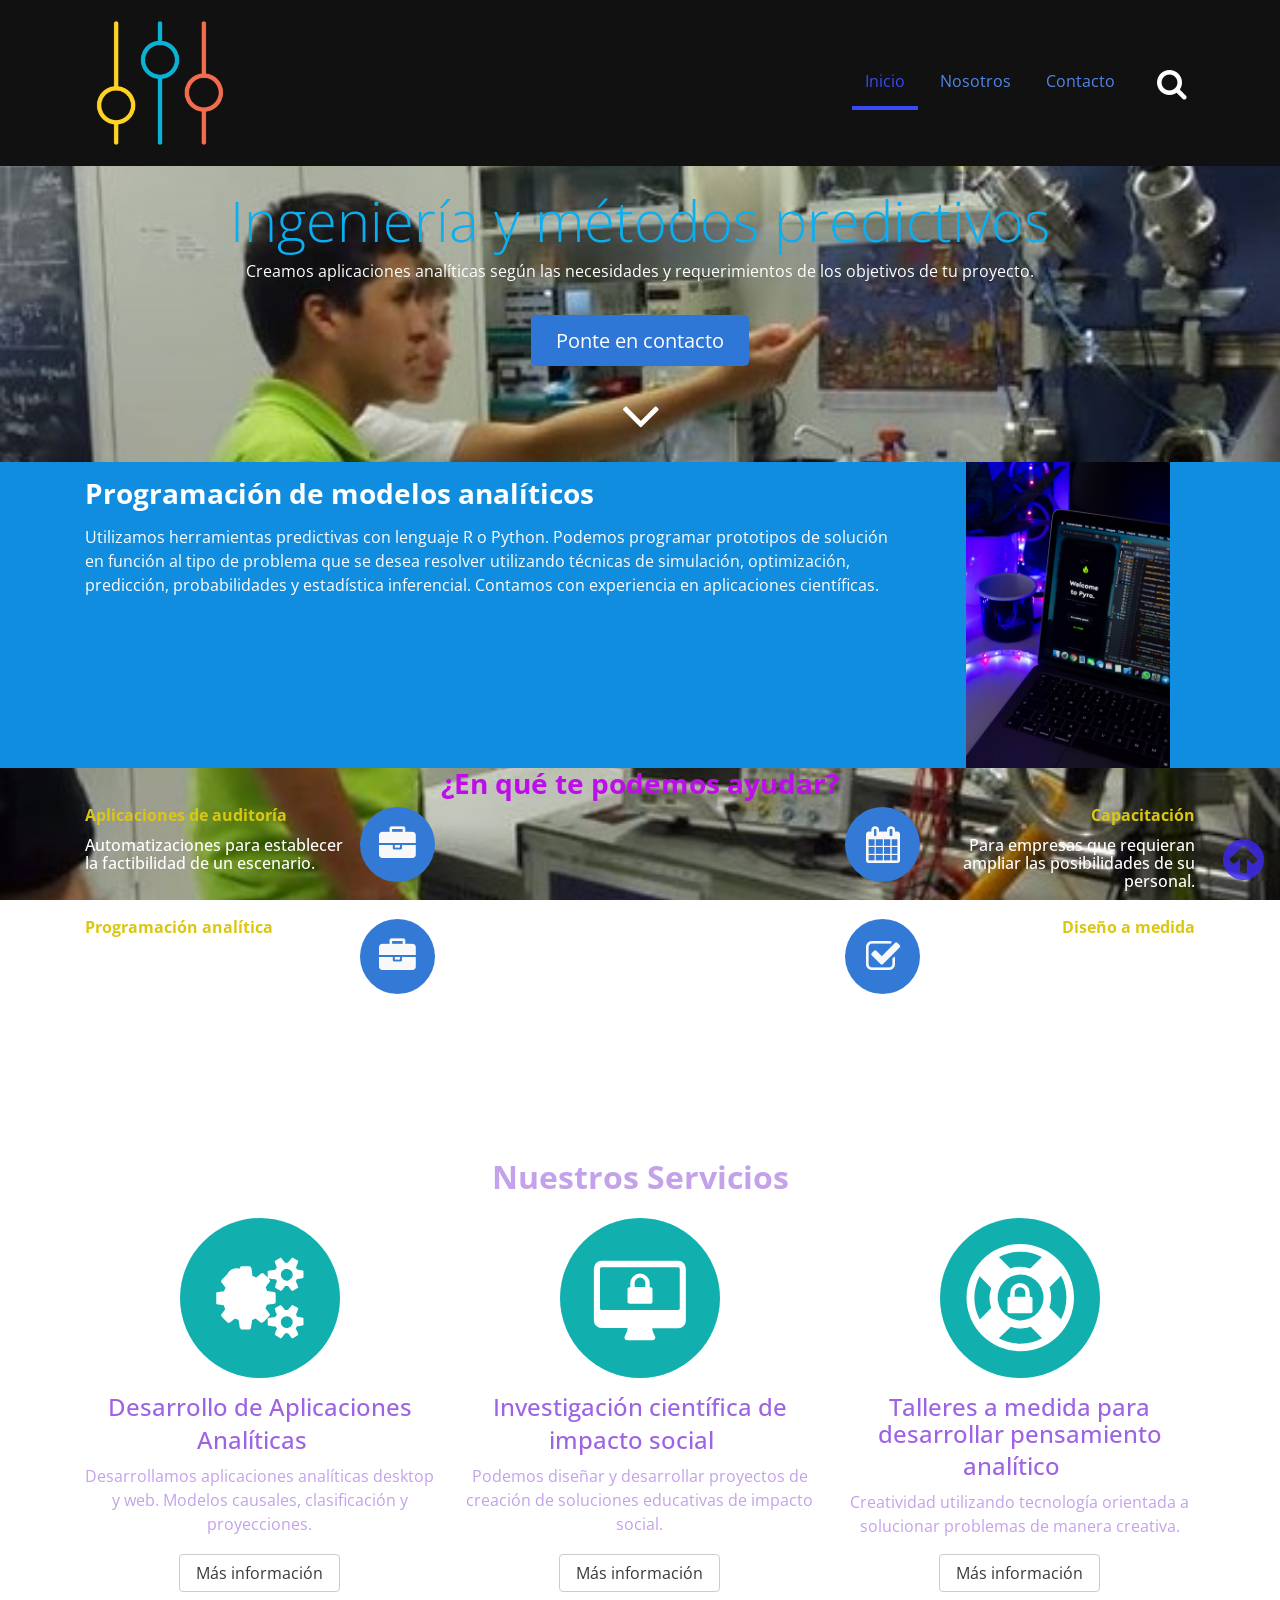
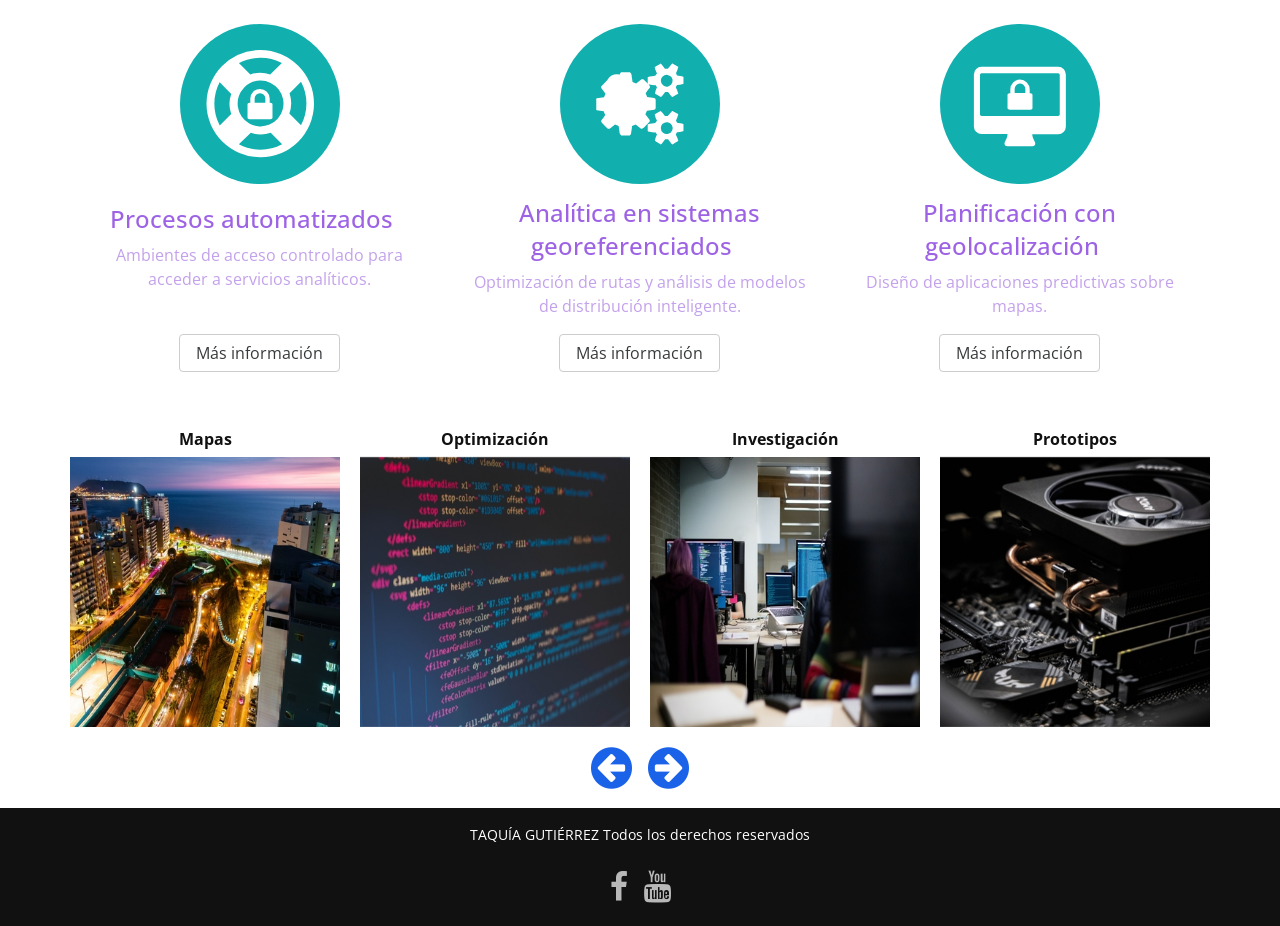
<file: index.html>
<!DOCTYPE html>
<html lang="en">

<head>
    <title>TAQUÍA GUTIÉRREZ | Ingeniería y métodos predictivos </title>
    <!-- Required meta tags always come first -->
    <meta charset="utf-8">
    <meta name="viewport" content="width=device-width, initial-scale=1, shrink-to-fit=no">
    <meta http-equiv="x-ua-compatible" content="ie=edge">
    <link rel="shortcut icon" type="image/x-icon" href="Pelican.ico">

    <!-- Cargando fuentes -->
    <link href='https://fonts.googleapis.com/css?family=Open+Sans:400,700,700italic' rel='stylesheet' type='text/css'>

    <!-- Cargando iconos -->
    <link href='css/font-awesome.min.css' rel='stylesheet' type='text/css'>

    <!-- Carga de Galeria de imágenes -->
    <link rel="stylesheet" href="css/owl.carousel.min.css">

    <!-- Carga de archivos css -->
    <link rel="stylesheet" href="css/bootstrap.css">
    <link rel="stylesheet" href="css/animate.min.css">
    <link rel="stylesheet" href="css/estilos.css">
</head>

<body>
    <section class="bienvenidos">

        <header class="encabezado navbar-fixed-top" role="banner" id="encabezado">
            <div class="container">
                <a href="index.html" class="logo">
                    <img src="images/logo1.png" alt="Logo del sitio">
                </a>

                <button type="button" class="boton-buscar" data-toggle="collapse" data-target="#bloque-buscar" aria-expanded="false">
                    <i class="fa fa-search" aria-hidden="true"></i>
                </button>
                <button type="button" class="boton-menu hidden-md-up" data-toggle="collapse" data-target="#menu-principal" aria-expanded="false">
                    <i class="fa fa-bars" aria-hidden="true"></i></button>

                <form action="#" id="bloque-buscar" class="collapse">
                    <div class="contenedor-bloque-buscar">
                        <input type="text" placeholder="Buscar...">
                        <input type="submit" value="Buscar">
                    </div>
                </form>

                <nav id="menu-principal" class="collapse">
                    <ul>
                        <li class="active"><a href="index.html">Inicio</a></li>
                        <li><a href="nosotros.html">Nosotros</a></li>
                        <!-- <li><a href="servicios.html">Servicios</a></li> -->
                        <li><a href="contacto.html">Contacto</a></li>
                    </ul>
                </nav>

            </div>
        </header>


        <div class="texto-encabezado text-xs-center">

            <div class="container">
                <h1 class="display-4 wow bounceIn">TAQUÍA GUTIÉRREZ </h1>
                <h2 class="display-4 wow bounceIn">Ingeniería y métodos predictivos </h2>
                <p class="wow bounceIn" data-wow-delay=".3s">Creamos aplicaciones analíticas según las necesidades y requerimientos de los objetivos de tu proyecto.</p>
                <a href="contacto.html" class="btn btn-primary btn-lg">Ponte en contacto</a>
                
            </div>

        </div>
        <div class="flecha-bajar text-xs-center">
            <a data-scroll href="#agencia"> <i class="fa fa-angle-down" aria-hidden="true"></i></a>
        </div>

    
    <section class="agencia" id="agencia">

        <div class="container">


            <div class="row">

                <div class="col-md-8 col-xl-9 wow bounceIn" data-wow-delay=".3s">
                    <p> </p>
                    <h2 class="h3 text-xs-center text-md-left font-weight-bold">Programación de modelos analíticos</h2>
                    <p> </p>
                    <p> </p>
                    <p> </p>
                    <p>Utilizamos herramientas predictivas con lenguaje R o Python. Podemos programar prototipos de solución en función al tipo de problema que se desea resolver utilizando técnicas de simulación, optimización, predicción, probabilidades y estadística inferencial. Contamos con experiencia en aplicaciones científicas. </p>
                    <p></p>

                </div>
                <div class="col-md-4 col-xl-3 wow bounceIn" data-wow-delay=".6s">
                    <img src="images/juanjo9.jpg" alt="La agencia">
                </div>
            </div>
        </div>

    </section>
    <section class="tu-mejor-eleccion">
        <div class="container">

            <h2 class="h3 text-xs-center font-weight-bold"> <span>¿En qué te podemos ayudar?</span></h2>
            


            <div class="row">
                <ul class="col-xs-6 col-lg-4 text-xs-center text-lg-left">
                    <li class="wow zoomIn" data-wow-duration=".3s" data-wow-delay=".3s">
                        <i class="fa fa-briefcase" aria-hidden="true"></i>

                        <div class="contenedor-eleccion">
                            <h4>Aplicaciones de auditoría</h4>
                            <h2 <p class="hidden-md-down">Automatizaciones para establecer la factibilidad de un escenario.</p></h2>
                        </div>
                    </li>
                    <li class="wow zoomIn" data-wow-duration=".3s" data-wow-delay=".7s">
                        <i class="fa fa-briefcase" aria-hidden="true"></i>
                        <div class="contenedor-eleccion">
                            <h4>Programación analítica</h4>
                            <h2 <p class="hidden-md-down">Lenguajes de programación predictiva.</p></h2>
                        </div>
                    </li>
                    <li class="wow zoomIn" data-wow-duration=".3s" data-wow-delay="1.1s">

                        <!-- <i class="fa fa-briefcase" aria-hidden="true"></i> --> 

                        <div class="contenedor-eleccion">
                            <!-- <h4>Capacitación</h4>
                            <p class="hidden-md-down">Para empresa que requieran ampliar las posibilidades de su personal.</p> -->
                        </div>
                    </li>
                </ul>

                <div class="hidden-md-down col-lg-4">
                    <!-- <img src="images/juanjo3.jpg" alt="Mundo movil"> -->
                </div>

                <ul class="col-xs-6 col-lg-4 text-xs-center text-lg-right">
                    <li class="wow zoomIn" data-wow-duration=".3s" data-wow-delay=".5s">
                        <i class="fa  fa-calendar" aria-hidden="true"></i>
                        <div class="contenedor-eleccion">
                            <h4>Capacitación</h4>
                            <h2 <p <p class="hidden-md-down">Para empresas que requieran ampliar las posibilidades de su personal.</p></h2>
                        </div>
                    </li>
                    <li class="wow zoomIn" data-wow-duration=".3s" data-wow-delay=".9s">
                        <i class="fa  fa-check-square-o" aria-hidden="true"></i>
                        <div class="contenedor-eleccion">
                            <h4>Diseño a medida</h4>
                            <h2 <p class="hidden-md-down">Identificación de oportunidades. Infinitas Posibilidades.</p></h2>
                        </div>
                    </li>
                    
                </ul>
            </div>
        </div>
    </section>

    <main class="servicios">
        <div class="container">
            <h2 class="text-xs-center font-weight-bold">Nuestros Servicios</h2>


            <div class="row">
                <article class="col-md-4 wow bounceInLeft" data-wow-delay=".3s">
                    <img src="images/servicio-1.svg" alt="Servicio Desarrollo de Aplicaciones Mobiles">
                    <h3><a href="https://jose-antonio-taquia-gutierrez.shinyapps.io/Analitica_prediccion/" target="_blank"> Desarrollo de Aplicaciones Analíticas </a></h3>
                    <p class="hidden-sm-down">Desarrollamos aplicaciones analíticas desktop y web. Modelos causales, clasificación y proyecciones.</p>
                    <a href="https://jose-antonio-taquia-gutierrez.shinyapps.io/Analitica_prediccion/" target="_blank" class="btn btn-secondary hidden-sm-down">Más información</a>

                </article>

                <article class="col-md-4 wow bounceInUp" data-wow-delay=".6s">
                    <img src="images/servicio-2.svg" alt="Servicio Consultoría Tecnológica">
                    <h3><a href="https://youtu.be/1m0JbYMnUXk" target="_blank">Investigación científica de impacto social</a></h3>
                    <p class="hidden-sm-down">Podemos diseñar y desarrollar proyectos de creación de soluciones educativas de impacto social.</p>
                    <a href="https://youtu.be/1m0JbYMnUXk" target="_blank"  class="btn btn-secondary hidden-sm-down">Más información</a>
                </article>

                <article class="col-md-4 wow bounceInRight" data-wow-delay="1s">
                    <img src="images/servicio-3.svg" alt="Servicio Marketing y publicidad Movil">
                    <h3><a href="https://jose-antonio-taquia-gutierrez.shinyapps.io/Word_Cloud/" target="_blank">Talleres a medida para desarrollar pensamiento analítico</a></h3>
                    <p class="hidden-sm-down">Creatividad utilizando tecnología orientada a solucionar problemas de manera creativa.</p>
                    <a href=" https://jose-antonio-taquia-gutierrez.shinyapps.io/Word_Cloud/" target="_blank"  class="btn btn-secondary hidden-sm-down">Más información</a>
                </article>

                <article class="col-md-4 wow bounceInRight" data-wow-delay="1.3s">
                    <img src="images/servicio-3.svg" alt="Servicio Marketing y publicidad Movil">
                    <h3><a href="https://jose-antonio-taquia-gutierrez.shinyapps.io/Shiny_Full_Flow-master/" target="_blank">Procesos automatizados</a></h3>
                    <p class="hidden-sm-down">Ambientes de acceso controlado para acceder a servicios analíticos.</p>
                    <a href=" https://jose-antonio-taquia-gutierrez.shinyapps.io/Shiny_Full_Flow-master/" target="_blank"  class="btn btn-secondary hidden-sm-down">Más información</a>
                </article>

                <article class="col-md-4 wow bounceInLeft" data-wow-delay=".3s">
                    <img src="images/servicio-1.svg" alt="Analítica en sistemas georeferenciados">
                    <h3><a href="https://joseantoniotaquia.shinyapps.io/Shiny_Analitica_GIS_TG/" target="_blank"> Analítica en sistemas georeferenciados </a></h3>
                    <p class="hidden-sm-down">Optimización de rutas y análisis de modelos de distribución inteligente.</p>
                    <a href="https://joseantoniotaquia.shinyapps.io/Shiny_Analitica_GIS_TG/" target="_blank" class="btn btn-secondary hidden-sm-down">Más información</a>
                </article>

                <article class="col-md-4 wow bounceInLeft" data-wow-delay=".3s">
                    <img src="images/servicio-2.svg" alt="Integración consultas a API REST">
                    <h3><a href="https://joseantoniotaquia.shinyapps.io/Planning_Gis//" target="_blank"> Planificación con geolocalización </a></h3>
                    <p class="hidden-sm-down">Diseño de aplicaciones predictivas sobre mapas.</p>
                    <a href="https://joseantoniotaquia.shinyapps.io/Planning_Gis//" target="_blank" class="btn btn-secondary hidden-sm-down">Más información</a>
                </article>




            </div>
        </div>
    </main>


    <section class="ultimos-proyectos">
        <div class="container">
            <h2 class="text-xs-center font-weight-bold">Últimos proyectos</h2>

            <div class="owl-carousel">
                
                <a href="https://taquiaanalytica.shinyapps.io/appEN/" target="_blank"  >
                    <h4>Mapas </h4>
                    <img src="images/miraflores.jpg" alt="Mapas">
                    
                </a>

                <a href="https://share.streamlit.io/jtaquia/tunning/main/ml-opt-app.py" target="_blank"  >
                    <h4>Optimización</h4>
                    <img src="images/juanjo6_360.jpg" alt="Optimización">
                </a>

                <a href="https://cris.ulima.edu.pe/es/persons/jos%C3%A9-antonio-taqu%C3%ADa-guti%C3%A9rrez" target="_blank"  >
                    <h4>Investigación</h4>
                    <img src="images/hack-capital_370.jpg" alt="Investigación">
                </a>

                <a href="https://www.youtube.com/watch?v=rzDxnFtE2qo&t=1s" target="_blank"  >
                    <h4>Prototipos</h4>
                    <img src="images/juanjo8_370.jpg" alt="Prototipos">
                </a>
                
                <a href="https://jose-antonio-taquia-gutierrez.shinyapps.io/jat_d3_chart/" target="_blank">
                    <h4>Visualización</h4>
                    <img src="images/juanjo7_370.jpg" alt="Visualización">
                </a>

                <a href="https://taquiaanalytica.shinyapps.io/deployShinyapps/?_ga=2.134811313.1507802061.1634492368-1539393754.1629419086" target="_blank">
                    <h4>Programación analítica</h4>
                    <img src="images/juanjo11_370.jpg" alt="Programación">
                </a>


                
            </div>
        </div>
    </section>
    <footer class="piedepagina py-1" role="contentinfo">
        <div class="container">
            <p>TAQUÍA GUTIÉRREZ Todos los derechos reservados</p>
            <ul class="redes-sociales">
                <li><a href="https://www.linkedin.com/in/jos%C3%A9-antonio-taqu%C3%ADa-guti%C3%A9rrez-a5a54611/" target="_blank"  ><i class="fa fa-facebook" aria-hidden="true"> </i>  </a></li>
                <!-- <li><a href="#"><i class="fa fa-twitter" aria-hidden="true"></i> </a></li> -->
                <li><a href="https://www.youtube.com/watch?v=rzDxnFtE2qo&t=2s" target="_blank"  ><i class="fa fa-youtube" aria-hidden="true"></i> </a></li>
            </ul>

        </div>

    </footer>

    <a data-scroll class="ir-arriba" href="#encabezado"><i class="fa  fa-arrow-circle-up" aria-hidden="true"> </i> </a>

    <!-- Carga de archivos  JS -->

    <script src="js/jquery.min.js"></script>
    <script src="js/bootstrap.min.js"></script>
    <script src="js/owl.carousel.min.js"></script>
    <script type="text/javascript">
        $('.owl-carousel').owlCarousel({
            loop: true,
            margin: 0,
            nav: true,
            autoWidth: false,
            navText: ['<i class="fa fa-arrow-circle-left" title="Anterior"></i>', '<i class="fa  fa-arrow-circle-right" title="Siguiente"></i>'],
            responsive: {
                0: {
                    items: 1
                },
                500: {
                    items: 2,
                    margin: 20
                },
                800: {
                    items: 3,
                    margin: 20
                },
                1000: {
                    items: 4,
                    margin: 20
                }
            }
        })

    </script>
    <script src="js/wow.min.js"></script>
    <script src="js/smooth-scroll.min.js"></script>
    <script src="js/sitio.js"></script>



</body>

</html>
</file>
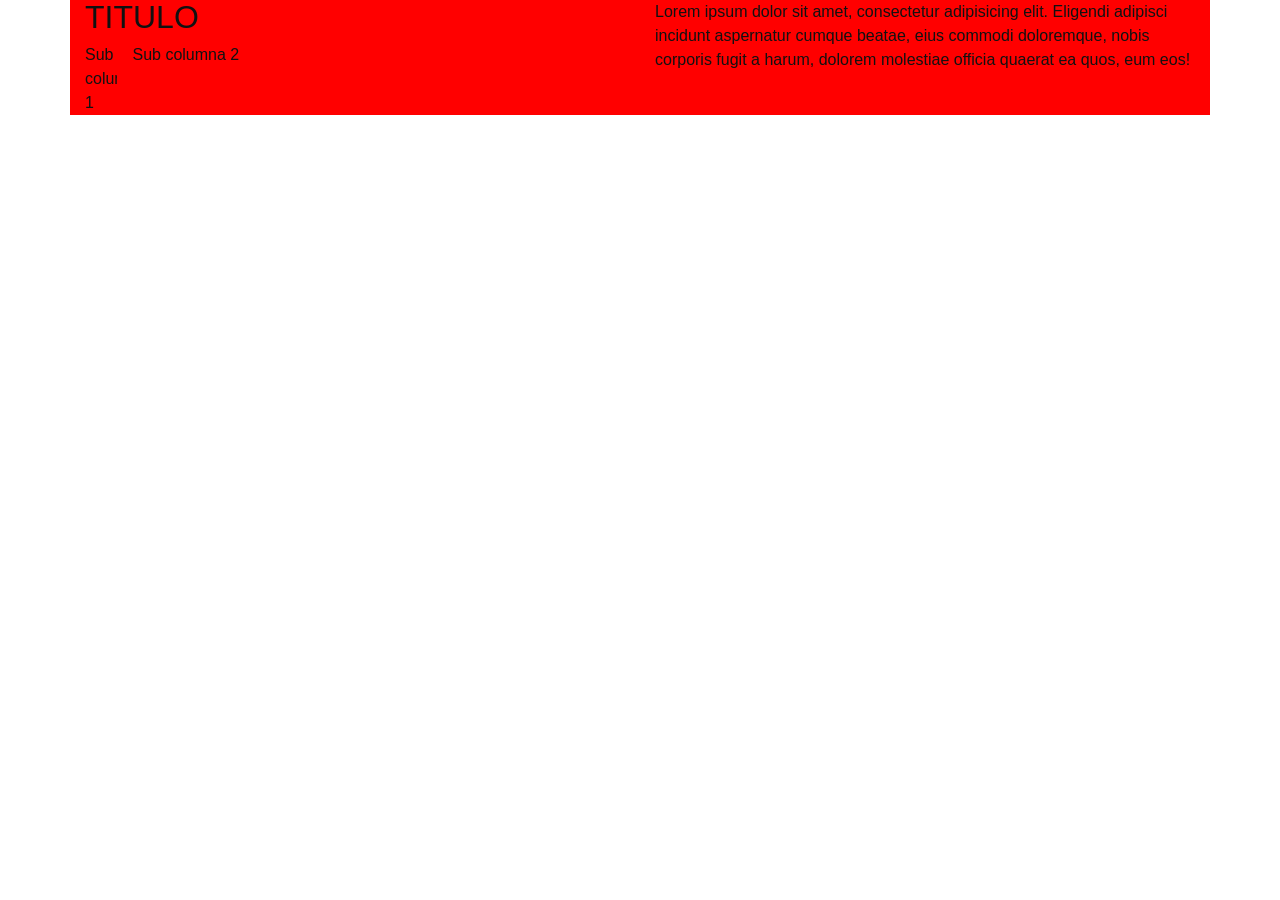
<file: columnas.html>
<!DOCTYPE html>
<html lang="en">

<head>
    <title>NETWORK | Soluciones Móbiles para empresas</title>
    <!-- Required meta tags always come first -->
    <meta charset="utf-8">
    <meta name="viewport" content="width=device-width, initial-scale=1, shrink-to-fit=no">
    <meta http-equiv="x-ua-compatible" content="ie=edge">

    <!-- Cargando fuentes
    <link href='https://fonts.googleapis.com/css?family=Open+Sans:400,700,700italic' rel='stylesheet' type='text/css'> -->

    <!-- Cargando iconos -->
    <link href='css/font-awesome.min.css' rel='stylesheet' type='text/css'>

    <!-- Carga de archivos css -->
    <link rel="stylesheet" href="css/bootstrap.css">
    <link rel="stylesheet" href="css/estilos.css">

    <style>
        .row div {
            background: red;
        }

    </style>



</head>

<body>

    <section class="superior">
        <div class="container">
            <div class="row">
                <div class="col-xs-6">
                    <h2>TITULO</h2>
                    <div class="row">
                        <div class="col-xs-7 col-md-1">
                            Sub columna 1
                        </div>
                        <div class="col-xs-5 col-md-11">
                            Sub columna 2
                        </div>
                    </div>


                </div>

                <div class="col-xs-6">
                    Lorem ipsum dolor sit amet, consectetur adipisicing elit. Eligendi adipisci incidunt aspernatur cumque beatae, eius commodi doloremque, nobis corporis fugit a harum, dolorem molestiae officia quaerat ea quos, eum eos!

                </div>


            </div>

        </div>


        </div>


    </section>


    <script src="js/jquery.min.js"></script>
    <script src="js/bootstrap.min.js"></script>





</body>

</html>
</file>
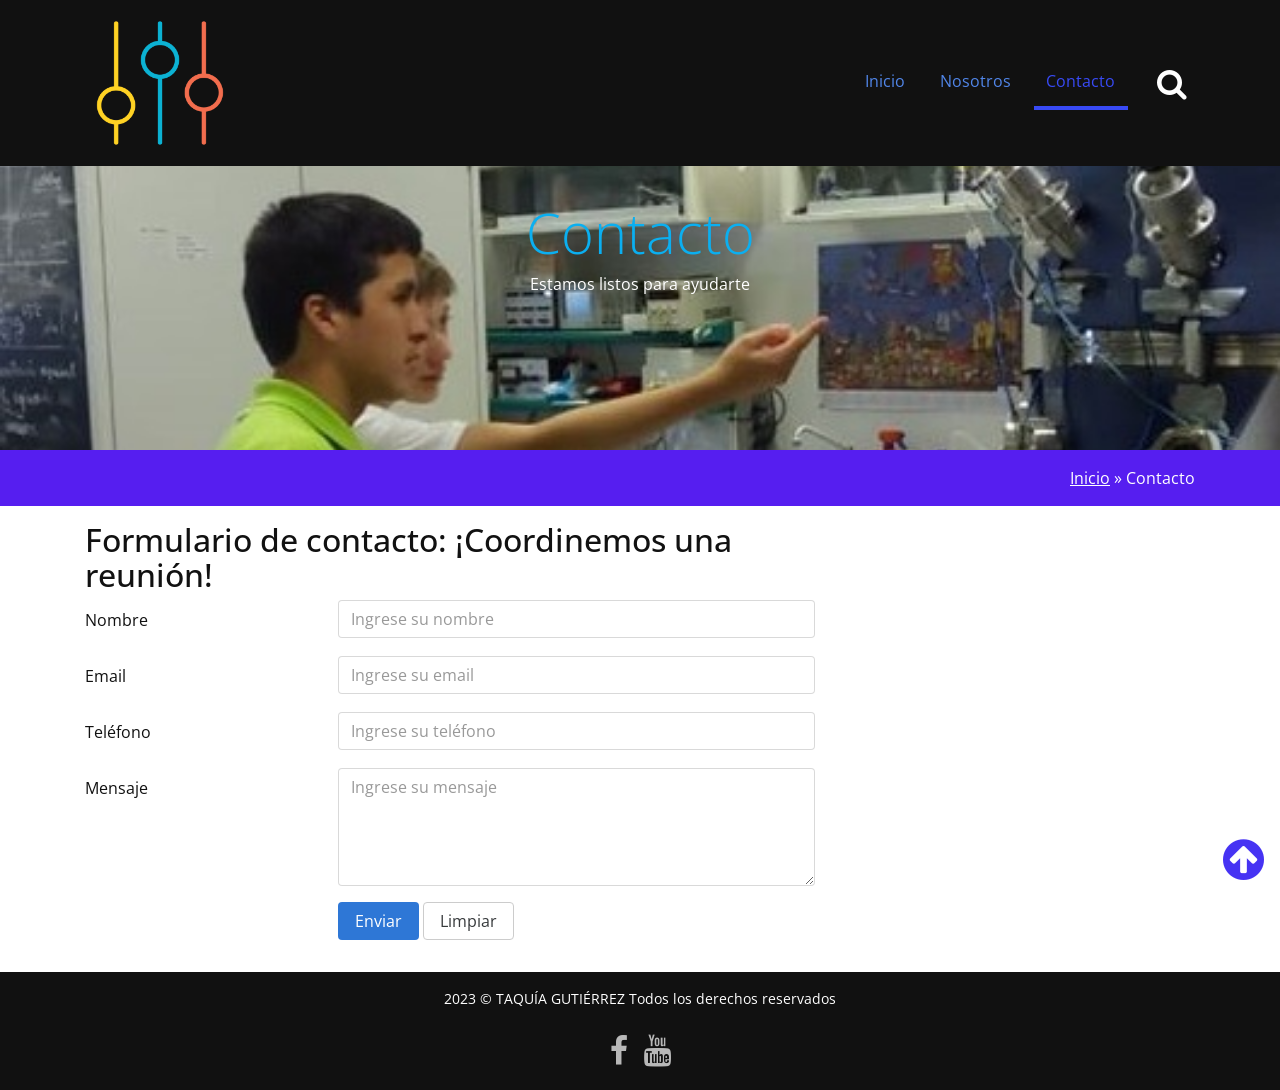
<file: contacto.html>
<!DOCTYPE html>
<html lang="en">

<head>
    <title>Contacto - TAQUÍA GUTIÉRREZ | Soluciones analíticas </title>
    <!-- Required meta tags always come first -->
    <meta charset="utf-8">
    <meta name="viewport" content="width=device-width, initial-scale=1, shrink-to-fit=no">
    <meta http-equiv="x-ua-compatible" content="ie=edge">
    <link rel="shortcut icon" type="image/x-icon" href="Pelican.ico">

    <!-- Cargando fuentes-->
    <link href='https://fonts.googleapis.com/css?family=Open+Sans:400,700,700italic' rel='stylesheet' type='text/css'>

    <!-- Cargando iconos -->
    <link href='css/font-awesome.min.css' rel='stylesheet' type='text/css'>


    <!-- Carga de archivos css -->
    <link rel="stylesheet" href="css/bootstrap.css">
    <link rel="stylesheet" href="css/animate.min.css">
    <link rel="stylesheet" href="css/estilos.css">
</head>

<body class="paginas-internas">
    <section class="bienvenidos">

        <header class="encabezado navbar-fixed-top" role="banner" id="encabezado">
            <div class="container">
                <a href="index.html" class="logo">
                    <img src="images/logo1.png" alt="Logo del sitio">
                </a>

                <button type="button" class="boton-buscar" data-toggle="collapse" data-target="#bloque-buscar" aria-expanded="false">
                    <i class="fa fa-search" aria-hidden="true"></i>
                </button>
                <button type="button" class="boton-menu hidden-md-up" data-toggle="collapse" data-target="#menu-principal" aria-expanded="false">
                    <i class="fa fa-bars" aria-hidden="true"></i></button>

                <form action="#" id="bloque-buscar" class="collapse">
                    <div class="contenedor-bloque-buscar">
                        <input type="text" placeholder="Buscar...">
                        <input type="submit" value="Buscar">
                    </div>
                </form>

                <nav id="menu-principal" class="collapse">
                    <ul>
                        <li><a href="index.html">Inicio</a></li>
                        <li><a href="nosotros.html">Nosotros</a></li>
                        <!-- <li><a href="servicios.html">Servicios</a></li> -->
                        <li class="active"><a href="contacto.html">Contacto</a></li>
                    </ul>
                </nav>

            </div>
        </header>


        <div class="texto-encabezado text-xs-center">

            <div class="container">
                <h1 class="display-4 wow bounceIn">Contacto</h1>
                <p class="wow bounceIn" data-wow-delay=".3s">Estamos listos para ayudarte</p>

            </div>

        </div>

    </section>
    <section class="ruta py-1">
        <div class="container">
            <div class="row">
                <div class="col-xs-12 text-xs-right">
                    <a href="index.html">Inicio</a> » Contacto

                </div>
            </div>
        </div>
    </section>
    <main class="py-1">
        <div class="container">
            <div class="row">

                <div class="col-md-8">
                    <h2 class="m-b-2">Formulario de contacto: ¡Coordinemos una reunión! </h2>


                    <form action="process.php" method="POST" onsubmit="return check()">

                        <div class="form-group row">
                            <label for="name" class="col-md-4 col-form-label">Nombre</label>

                            <div class="col-md-8">
                                <input class="form-control" type="text" id="name" name="name" placeholder="Ingrese su nombre" data-toggle="tooltip" data-placement="top" title="Ingrese su nombre completo">
                            </div>
                        </div>


                        <div class="form-group row">
                            <label for="email" class="col-md-4 col-form-label">Email</label>

                            <div class="col-md-8">
                                <input class="form-control" type="text" id="email" name="email" placeholder="Ingrese su email" data-toggle="tooltip" data-placement="top" title="Ingrese su email">
                            </div>
                        </div>
                        <div class="form-group row">
                            <label for="phone" class="col-md-4 col-form-label">Teléfono</label>

                            <div class="col-md-8">
                                <input class="form-control" input type="text" name="phone" id="phone" placeholder="Ingrese su teléfono" data-toggle="tooltip" data-placement="top" title="Ingrese su teléfono">
                            </div>
                        </div>

                        <div class="form-group row">
                            <label for="comment" class="col-md-4 col-form-label">Mensaje</label>

                            <div class="col-md-8">
                                <textarea class="form-control" rows="5" id="comment" name="comment" placeholder="Ingrese su mensaje" data-toggle="tooltip" data-placement="top" title="Ingrese un mensaje"></textarea>

                            </div>
                        </div>


                        <div class="form-group row">
                            <div class="col-md-8 offset-md-4">
                                <button type="submit" class="btn btn-primary">Enviar</button>
                                <button type="reset" class="btn btn-secondary">Limpiar</button>
                            </div>
                        </div>
                    </form>




                </div>
                





            </div>
        </div>
    </main>







    <footer class="piedepagina py-1" role="contentinfo">
        <div class="container">
            <p>2023 © TAQUÍA GUTIÉRREZ Todos los derechos reservados</p>
            <ul class="redes-sociales">
                <li><a href="https://www.linkedin.com/in/jos%C3%A9-antonio-taqu%C3%ADa-guti%C3%A9rrez-a5a54611/"><i class="fa fa-facebook" aria-hidden="true"> </i>  </a></li>
                <!-- <li><a href="#"><i class="fa fa-twitter" aria-hidden="true"></i> </a></li> -->
                <li><a href="https://www.youtube.com/watch?v=rzDxnFtE2qo&t=2s"><i class="fa fa-youtube" aria-hidden="true"></i> </a></li>
            </ul>

        </div>

    </footer>

    <a data-scroll class="ir-arriba" href="#encabezado"><i class="fa  fa-arrow-circle-up" aria-hidden="true"> </i> </a>

    <!-- Carga de archivos  JS -->

    <script src="js/jquery.min.js"></script>
    <script src="js/tether.min.js"></script>
    <script type="text/javascript">
        $(function() {
            $('[data-toggle="tooltip"]').tooltip()
        })

    </script>

    <script src="js/bootstrap.min.js"></script>
    <script src="js/wow.min.js"></script>
    <script src="js/smooth-scroll.min.js"></script>
    <script src="js/sitio.js"></script>

</body>

</html>
</file>
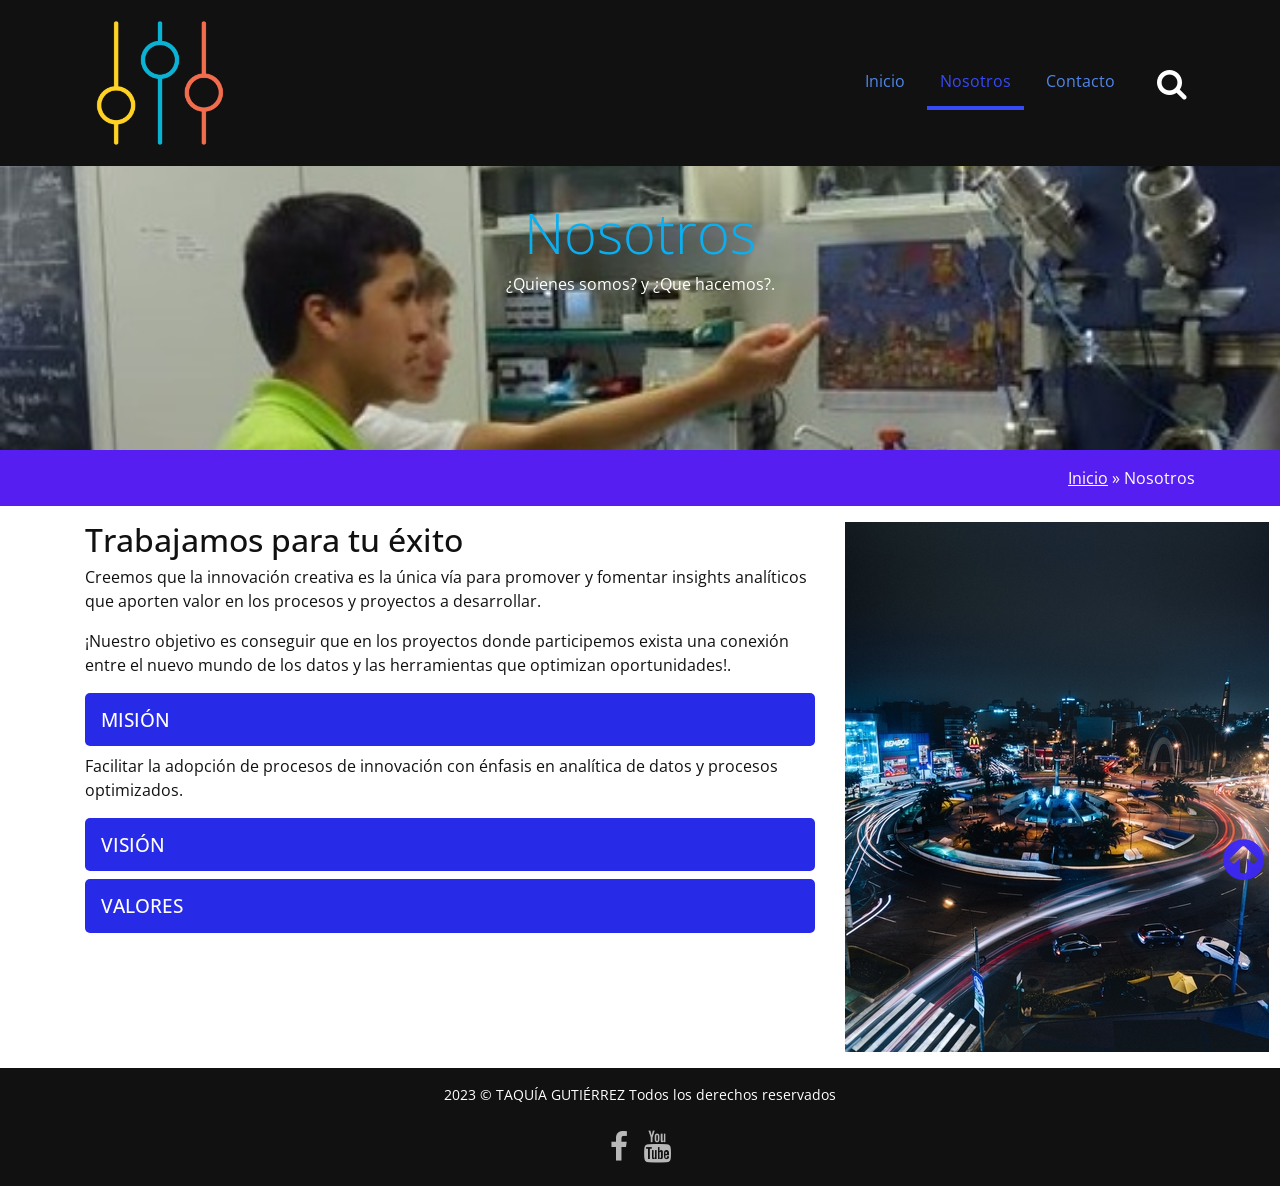
<file: nosotros.html>
<!DOCTYPE html>
<html lang="en">

<head>
    <title>Nosotros - TAQUÍA GUTIÉRREZ | Soluciones analíticas </title>
    <!-- Required meta tags always come first -->
    <meta charset="utf-8">
    <meta name="viewport" content="width=device-width, initial-scale=1, shrink-to-fit=no">
    <meta http-equiv="x-ua-compatible" content="ie=edge">
    <link rel="shortcut icon" type="image/x-icon" href="Pelican.ico">

    <!-- Cargando fuentes -->
    <link href='https://fonts.googleapis.com/css?family=Open+Sans:400,700,700italic' rel='stylesheet' type='text/css'>

    <!-- Cargando iconos -->
    <link href='css/font-awesome.min.css' rel='stylesheet' type='text/css'>


    <!-- Carga de archivos css -->
    <link rel="stylesheet" href="css/bootstrap.css">
    <link rel="stylesheet" href="css/animate.min.css">
    <link rel="stylesheet" href="css/estilos.css">
</head>

<body class="paginas-internas">
    <section class="bienvenidos">

        <header class="encabezado navbar-fixed-top" role="banner" id="encabezado">
            <div class="container">
                <a href="index.html" class="logo">
                    <img src="images/logo1.png" alt="Logo del sitio">
                </a>

                <button type="button" class="boton-buscar" data-toggle="collapse" data-target="#bloque-buscar" aria-expanded="false">
                    <i class="fa fa-search" aria-hidden="true"></i>
                </button>
                <button type="button" class="boton-menu hidden-md-up" data-toggle="collapse" data-target="#menu-principal" aria-expanded="false">
                    <i class="fa fa-bars" aria-hidden="true"></i></button>

                <form action="#" id="bloque-buscar" class="collapse">
                    <div class="contenedor-bloque-buscar">
                        <input type="text" placeholder="Buscar...">
                        <input type="submit" value="Buscar">
                    </div>
                </form>

                <nav id="menu-principal" class="collapse">
                    <ul>
                        <li><a href="index.html">Inicio</a></li>
                        <li class="active"><a href="nosotros.html">Nosotros</a></li>
                        <!-- <li><a href="servicios.html">Servicios</a></li> -->
                        <li><a href="contacto.html">Contacto</a></li>
                    </ul>
                </nav>

            </div>
        </header>


        <div class="texto-encabezado text-xs-center">

            <div class="container">
                <h1 class="display-4">Nosotros</h1>
                <p class="wow bounceIn" data-wow-delay=".3s">¿Quienes somos? y ¿Que hacemos?.</p>

            </div>

        </div>

    </section>
    <section class="ruta py-1">
        <div class="container">
            <div class="row">
                <div class="col-xs-12 text-xs-right">
                    <a href="index.html">Inicio</a> » Nosotros

                </div>
            </div>
        </div>
    </section>
    <main class="py-1">
        <div class="container">
            <div class="row">
                <article class="col-md-8">
                    <h2>Trabajamos para tu éxito</h2>
                    <p>
                        Creemos que la innovación creativa es la única vía para promover y fomentar insights analíticos que aporten valor en los procesos y proyectos a desarrollar.
                    </p>
                    <p>
                        ¡Nuestro objetivo es conseguir que en los proyectos donde participemos exista una conexión entre el nuevo mundo de los datos y las herramientas que optimizan oportunidades!.
                    </p>



                    <div id="accordion" role="tablist" aria-multiselectable="true">

                        <div class="panel panel-default">

                            <h4 class="panel-heading">
 <a data-toggle="collapse" data-parent="#accordion" href="#tab-mision"> MISIÓN </a>

                            </h4>
                            <div id="tab-mision" class="panel-collapse collapse in">
                                <p>
                                    Facilitar la adopción de procesos de innovación con énfasis en analítica de datos y procesos optimizados.
                                </p>
                                
                            </div>
                        </div>


                        <div class="panel panel-default">
                            <h4 class="panel-heading">

        <a class="collapsed" data-toggle="collapse" data-parent="#accordion" href="#tab-vision" >VISIÓN</a>

                            </h4>
                            <div id="tab-vision" class="panel-collapse collapse">
                                <p>
                                    Desarrollar personas creativas en el diseño de soluciones a medida. 
                                </p>
                                

                            </div>
                        </div>


                        <div class="panel panel-default">
                            <h4 class="panel-heading">

        <a class="collapsed" data-toggle="collapse" data-parent="#accordion" href="#tab-valores" >
        VALORES
        </a>

                            </h4>
                            <div id="tab-valores" class="panel-collapse collapse">
                                <p>
                                    Resaltar a las personas y su dimensión creativa.
                                </p>
                                <p>
                                    Intuición analítica y capacidad de investigación.

                                </p>

                            </div>
                        </div>
                    </div>








                </article>
                <aside class="col-md-4">
                    
                    <img src="images/santacruz410.jpg" alt="Nosotros" href=https://www.linkedin.com/in/jos%C3%A9-antonio-taqu%C3%ADa-guti%C3%A9rrez-a5a54611/>


                </aside>


            </div>
        </div>
    </main>




    <footer class="piedepagina py-1" role="contentinfo">
        <div class="container">
            <p>2023 © TAQUÍA GUTIÉRREZ Todos los derechos reservados</p>
            <ul class="redes-sociales">
                <li><a href="https://www.linkedin.com/in/jos%C3%A9-antonio-taqu%C3%ADa-guti%C3%A9rrez-a5a54611/"><i class="fa fa-facebook" aria-hidden="true"> </i>  </a></li>
                <!-- <li><a href="#"><i class="fa fa-twitter" aria-hidden="true"></i> </a></li> -->
                <li><a href="https://www.youtube.com/watch?v=rzDxnFtE2qo&t=2s"><i class="fa fa-youtube" aria-hidden="true"></i> </a></li>
            </ul>

        </div>

    </footer>

    <a data-scroll class="ir-arriba" href="#encabezado"><i class="fa  fa-arrow-circle-up" aria-hidden="true"> </i> </a>

    <!-- Carga de archivos  JS -->

    <script src="js/jquery.min.js"></script>
    <script src="js/bootstrap.min.js"></script>
    <script src="js/wow.min.js"></script>
    <script src="js/smooth-scroll.min.js"></script>
    <script src="js/sitio.js"></script>
    <script src="js/document.js"></script>


</body>

</html>
</file>
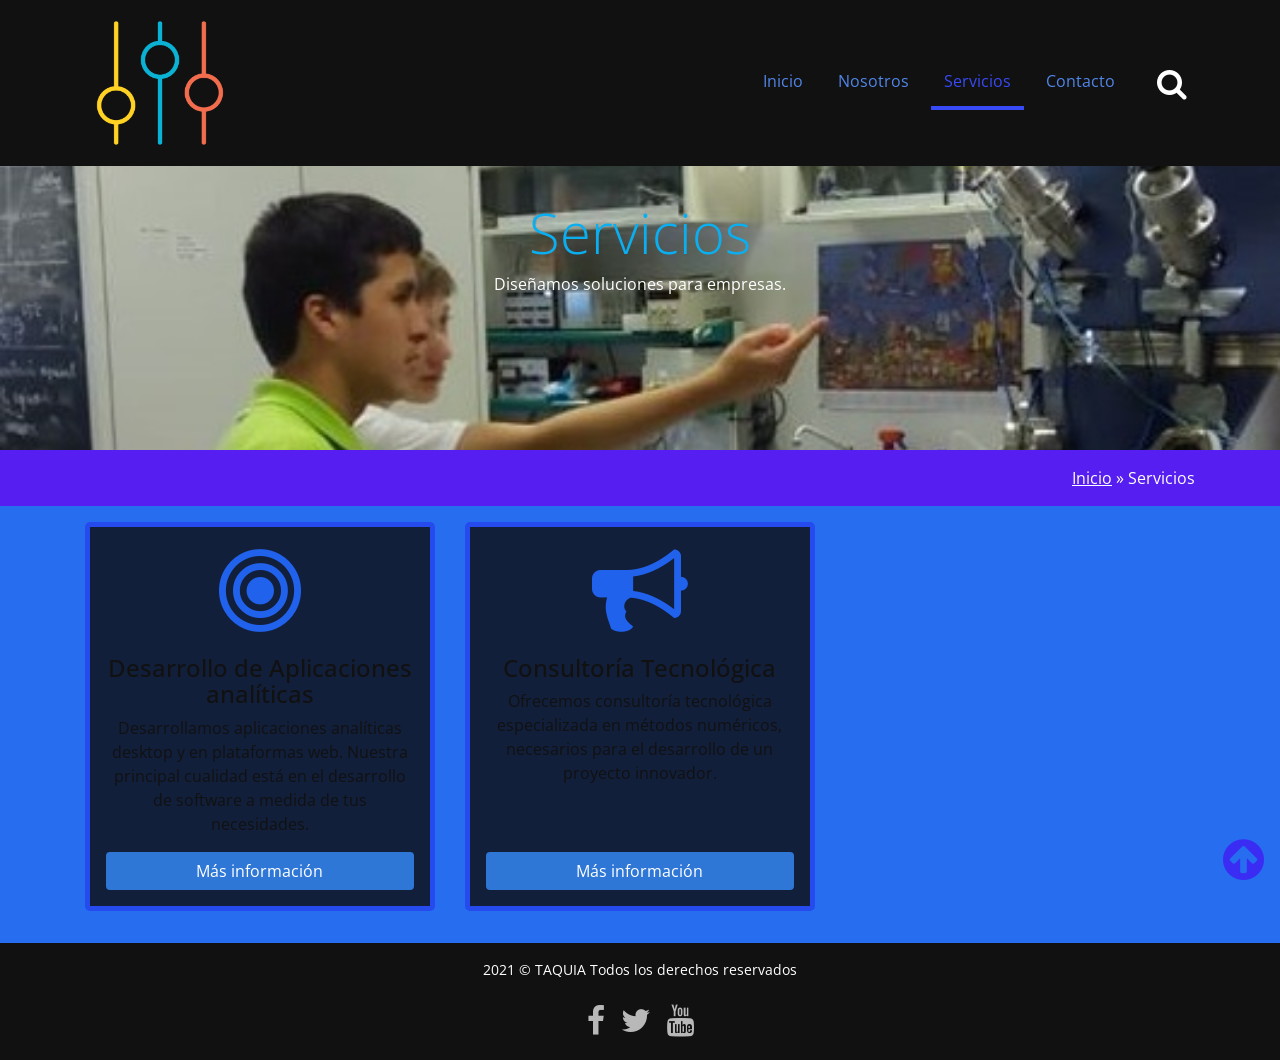
<file: servicios.html>
<!DOCTYPE html>
<html lang="en">

<head>
    <title>Servicios - TAQUIA | Soluciones analíticas para empresas</title>
    <!-- Required meta tags always come first -->
    <meta charset="utf-8">
    <meta name="viewport" content="width=device-width, initial-scale=1, shrink-to-fit=no">
    <meta http-equiv="x-ua-compatible" content="ie=edge">
    <link rel="shortcut icon" type="image/x-icon" href="favicon.ico">

    <!-- Cargando fuentes-->
    <link href='https://fonts.googleapis.com/css?family=Open+Sans:400,700,700italic' rel='stylesheet' type='text/css'>

    <!-- Cargando iconos -->
    <link href='css/font-awesome.min.css' rel='stylesheet' type='text/css'>


    <!-- Carga de archivos css -->
    <link rel="stylesheet" href="css/bootstrap.css">
    <link rel="stylesheet" href="css/animate.min.css">
    <link rel="stylesheet" href="css/estilos.css">
</head>

<body class="paginas-internas">
    <section class="bienvenidos">

        <header class="encabezado navbar-fixed-top" role="banner" id="encabezado">
            <div class="container">
                <a href="index.html" class="logo">
                    <img src="images/logo1.png" alt="Logo del sitio">
                </a>

                <button type="button" class="boton-buscar" data-toggle="collapse" data-target="#bloque-buscar" aria-expanded="false">
                    <i class="fa fa-search" aria-hidden="true"></i>
                </button>
                <button type="button" class="boton-menu hidden-md-up" data-toggle="collapse" data-target="#menu-principal" aria-expanded="false">
                    <i class="fa fa-bars" aria-hidden="true"></i></button>

                <form action="#" id="bloque-buscar" class="collapse">
                    <div class="contenedor-bloque-buscar">
                        <input type="text" placeholder="Buscar...">
                        <input type="submit" value="Buscar">
                    </div>
                </form>

                <nav id="menu-principal" class="collapse">
                    <ul>
                        <li><a href="index.html">Inicio</a></li>
                        <li><a href="nosotros.html">Nosotros</a></li>
                        <li class="active"><a href="servicios.html">Servicios</a></li>
                        <li><a href="contacto.html">Contacto</a></li>
                    </ul>
                </nav>

            </div>
        </header>


        <div class="texto-encabezado text-xs-center">

            <div class="container">
                <h1 class="display-4  wow bounceIn">Servicios</h1>
                <p class="wow bounceIn" data-wow-delay=".3s">Diseñamos soluciones para empresas.</p>

            </div>

        </div>

    </section>
    <section class="ruta py-1">
        <div class="container">
            <div class="row">
                <div class="col-xs-12 text-xs-right">
                    <a href="index.html">Inicio</a> » Servicios

                </div>
            </div>
        </div>
    </section>
    <main class="py-1 lista-servicios">
        <div class="container">
            <div class="row">

                <div class="col-md-4">
                    <article class="item-servicios">
                        <i class="fa fa-bullseye" aria-hidden="true"></i>
                        <h4>Desarrollo de Aplicaciones analíticas</h4>

                        <p>
                            Desarrollamos aplicaciones analíticas desktop y en plataformas web. Nuestra principal cualidad está en el desarrollo de software a medida de tus necesidades.
                        </p>
                        <a href="#" class="btn btn-primary" data-toggle="modal" data-target="#servicio1">Más información</a>

                    </article>
                </div>


                <div class="col-md-4">
                    <article class="item-servicios">
                        <i class="fa fa-bullhorn" aria-hidden="true"></i>
                        <h4>Consultoría Tecnológica</h4>
                        <p>
                            Ofrecemos consultoría tecnológica especializada en métodos numéricos, necesarios para el desarrollo de un proyecto innovador.
                        </p>
                        <a href="#" class="btn btn-primary" data-toggle="modal" data-target="#servicio2">Más información</a>

                    </article>
                </div>

                
            </div>
        </div>
    </main>







    <footer class="piedepagina py-1" role="contentinfo">
        <div class="container">
            <p>2021 © TAQUIA Todos los derechos reservados</p>
            <ul class="redes-sociales">
                <li><a href="#"><i class="fa fa-facebook" aria-hidden="true"> </i>  </a></li>
                <li><a href="#"><i class="fa fa-twitter" aria-hidden="true"></i> </a></li>
                <li><a href="#"><i class="fa fa-youtube" aria-hidden="true"></i> </a></li>
            </ul>

        </div>

    </footer>

    <a data-scroll class="ir-arriba" href="#encabezado"><i class="fa  fa-arrow-circle-up" aria-hidden="true"> </i> </a>




    <!-- Modal 1  -->
    <div class="modal fade" id="servicio1" tabindex="-1" role="dialog" aria-hidden="true">
        <div class="modal-dialog modal-lg" role="document">
            <div class="modal-content">
                <div class="modal-header">
                    <button type="button" class="close" data-dismiss="modal" aria-label="Close">
                        <span aria-hidden="true">&times;</span>
                    </button>
                    <h4 class="modal-title">Desarrollo de Aplicaciones analíticas</h4>
                </div>
                <div class="modal-body">
                    <div class="row">

                        <div class="col-md-8">
                            Lorem ipsum dolor sit amet, consectetur adipisicing elit. Facilis non error, reprehenderit iusto illo quo? Molestiae, sed blanditiis officiis qui corporis odit dignissimos numquam, nulla quo commodi, alias in maxime. Lorem ipsum dolor sit amet, consectetur adipisicing elit. Facilis non error, reprehenderit iusto illo quo? Molestiae, sed blanditiis officiis qui corporis odit dignissimos numquam, nulla quo commodi, alias in maxime.
                        </div>

                        <div class="col-md-4">
                            <img src="images/servicio-1.svg" alt="" width="200" class="img-fluid m-x-auto">
                        </div>


                    </div>

                </div>

            </div>
        </div>
    </div>


    <!-- Modal 2  -->
    <div class="modal fade" id="servicio2" tabindex="-1" role="dialog" aria-hidden="true">
        <div class="modal-dialog modal-lg" role="document">
            <div class="modal-content">
                <div class="modal-header">
                    <button type="button" class="close" data-dismiss="modal" aria-label="Close">
                        <span aria-hidden="true">&times;</span>
                    </button>
                    <h4 class="modal-title">Consultoría Tecnológica</h4>
                </div>
                <div class="modal-body">
                    <div class="row">

                        <div class="col-md-8">
                            Lorem ipsum dolor sit amet, consectetur adipisicing elit. Facilis non error, reprehenderit iusto illo quo? Molestiae, sed blanditiis officiis qui corporis odit dignissimos numquam, nulla quo commodi, alias in maxime. Lorem ipsum dolor sit amet, consectetur adipisicing elit. Facilis non error, reprehenderit iusto illo quo? Molestiae, sed blanditiis officiis qui corporis odit dignissimos numquam, nulla quo commodi, alias in maxime.
                        </div>

                        <div class="col-md-4">
                            <img src="images/servicio-2.svg" alt="" width="200" class="img-fluid m-x-auto">
                        </div>


                    </div>

                </div>

            </div>
        </div>
    </div>


    <!-- Modal 2  -->
    <div class="modal fade" id="servicio3" tabindex="-1" role="dialog" aria-hidden="true">
        <div class="modal-dialog modal-lg" role="document">
            <div class="modal-content">
                <div class="modal-header">
                    <button type="button" class="close" data-dismiss="modal" aria-label="Close">
                        <span aria-hidden="true">&times;</span>
                    </button>
                    <h4 class="modal-title">Marketing y publicidad Movil</h4>
                </div>
                <div class="modal-body">
                    <div class="row">

                        <div class="col-md-8">
                            Lorem ipsum dolor sit amet, consectetur adipisicing elit. Facilis non error, reprehenderit iusto illo quo? Molestiae, sed blanditiis officiis qui corporis odit dignissimos numquam, nulla quo commodi, alias in maxime. Lorem ipsum dolor sit amet, consectetur adipisicing elit. Facilis non error, reprehenderit iusto illo quo? Molestiae, sed blanditiis officiis qui corporis odit dignissimos numquam, nulla quo commodi, alias in maxime.
                        </div>

                        <div class="col-md-4">
                            <img src="images/servicio-3.svg" alt="" width="200" class="img-fluid m-x-auto m-t-2">
                        </div>


                    </div>

                </div>

            </div>
        </div>
    </div>


    <!-- Carga de archivos  JS -->

    <script src="js/jquery.min.js"></script>
    <script src="js/bootstrap.min.js"></script>
    <script src="js/wow.min.js"></script>
    <script src="js/smooth-scroll.min.js"></script>
    <script src="js/sitio.js"></script>
</body>

</html>
</file>
<file: css/estilos.css>
@charset "UTF-8";
html {
  font-size: 15px; }

body {
  font-family: 'Open Sans', sans-serif;
  color: #111111; }

.bienvenidos {
  background: url("../images/fondo-encabezado.jpg") no-repeat center top;
  color: #fff;
  background-size: cover;
  background-attachment: fixed !important;
  height: 100vh;
  display: -webkit-box;
  display: -webkit-flex;
  display: -ms-flexbox;
  display: flex;
  -webkit-box-orient: vertical;
  -webkit-box-direction: normal;
  -webkit-flex-direction: column;
      -ms-flex-direction: column;
          flex-direction: column; }

.encabezado {
  background: #111111;
  color: #fff;
  padding: .5rem 0;
  -webkit-transition: all .5s ease;
          transition: all .5s ease; }

.encabezado.fondo-menu {
  background: #020200;
  padding: 1rem 0; }

.encabezado .container {
  display: -webkit-box;
  display: -webkit-flex;
  display: -ms-flexbox;
  display: flex;
  -webkit-box-align: center;
  -webkit-align-items: center;
      -ms-flex-align: center;
          align-items: center;
  -webkit-flex-wrap: wrap;
      -ms-flex-wrap: wrap;
          flex-wrap: wrap; }

.encabezado .logo img {
  width: 150px;
  height: auto; }

/*Estilos para el boton: buscar y menu*/
.boton-buscar,
.boton-menu {
  border: 0;
  font-size: 2rem;
  margin: 0;
  padding: 0 .5rem;
  background: transparent;
  color: #fff; }

.boton-buscar:focus,
.boton-menu:focus {
  outline: 0; }

.boton-buscar {
  margin-left: auto;
  margin-right: .8rem; }

/*Estilos bloque buscar*/
#bloque-buscar {
  -webkit-box-flex: 1;
  -webkit-flex: 1 1 100%;
      -ms-flex: 1 1 100%;
          flex: 1 1 100%; }

.contenedor-bloque-buscar {
  display: -webkit-box;
  display: -webkit-flex;
  display: -ms-flexbox;
  display: flex;
  height: 3rem;
  margin: 1rem 0; }

.contenedor-bloque-buscar input[type="text"] {
  border: 0;
  border-radius: 5px 0 0 5px;
  padding: 1rem;
  -webkit-box-flex: 1;
  -webkit-flex: 1 1 auto;
      -ms-flex: 1 1 auto;
          flex: 1 1 auto; }

.contenedor-bloque-buscar input[type="submit"] {
  -webkit-box-flex: 1;
  -webkit-flex: 1 1 auto;
      -ms-flex: 1 1 auto;
          flex: 1 1 auto;
  border: 0;
  border-radius: 0 5px 5px 0;
  background: #0c76cc;
  color: #fff;
  -webkit-box-flex: 0;
  -webkit-flex: 0 1 auto;
      -ms-flex: 0 1 auto;
          flex: 0 1 auto;
  padding: 0 1rem; }

#menu-principal {
  -webkit-box-flex: 1;
  -webkit-flex: 1 1 100%;
      -ms-flex: 1 1 100%;
          flex: 1 1 100%; }

#menu-principal ul {
  padding: 0;
  list-style: none;
  margin: 1rem 0 0 0; }

#menu-principal ul a {
  display: block;
  padding: .8rem 0;
  text-align: center;
  color: rgb(81, 134, 233);
  text-transform: uppercase;
  border-top: 1px solid #8c8888;
  text-decoration: none; }

#menu-principal ul a:hover,
#menu-principal ul li.active a {
  color: #e79c45; }

.texto-encabezado {
  -webkit-box-flex: 1;
  -webkit-flex: 1 1 auto;
      -ms-flex: 1 1 auto;
          flex: 1 1 auto;
  display: -webkit-box;
  display: -webkit-flex;
  display: -ms-flexbox;
  display: flex;
  -webkit-box-align: center;
  -webkit-align-items: center;
      -ms-flex-align: center;
          align-items: center; }

.texto-encabezado .display-4 {
  margin-top: 4rem; 
  color: #0baff0;
  }

.texto-encabezado .btn-primary {
  margin-top: 1rem; }

.btn-primary {
  color: #fff;
  background-color: #2e77d6;
  border-color: transparent;
  -webkit-transition: all .5s ease;
          transition: all .5s ease; }

.btn-primary:hover,
.btn-primary:focus,
.btn-primary:active:hover {
  background-color: #fae313;
  border-color: transparent; }

.flecha-bajar a {
  display: inline-block;
  color: #fff;
  font-size: 4rem;
  -webkit-animation: flecha-animada 2s ease-in-out infinite;
          animation: flecha-animada 2s ease-in-out infinite; }

@-webkit-keyframes flecha-animada {
  from {
    -webkit-transform: translateY(0);
            transform: translateY(0); }
  50% {
    -webkit-transform: translateY(6px);
            transform: translateY(6px); }
  to {
    -webkit-transform: translateY(0);
            transform: translateY(0); } }

@keyframes flecha-animada {
  from {
    -webkit-transform: translateY(0);
            transform: translateY(0); }
  50% {
    -webkit-transform: translateY(6px);
            transform: translateY(6px); }
  to {
    -webkit-transform: translateY(0);
            transform: translateY(0); } }
/*-----------------------------
SECCION AGENCIA
------------------------------*/
.agencia {
  background: #118ddf;
  color: #fff; }

.agencia img {
  width: 80%;
  margin: 0 auto;
  display: block; }

/*----------------------------
SECCION TU MEJOR ELECCI├ôN
----------------------------*/
.tu-mejor-eleccion h2 span {
  color: #be0deb; }

.tu-mejor-eleccion h4 {
 color:#0baff0;

}


.tu-mejor-eleccion ul,
.tu-mejor-eleccion ul li {
  list-style: none; }

.tu-mejor-eleccion ul li .fa {
  font-size: 2.3rem;
  background: #337ad6;
  border-radius: 50%;
  width: 4.7rem;
  height: 4.7rem;
  line-height: 4.7rem;
  color: rgb(248, 248, 248); }

.tu-mejor-eleccion ul li .contenedor-eleccion h4 {
  font-size: 1.2rem;
  font-weight: bold;
  margin-top: .8rem; 
  color:#dbc712;}

.tu-mejor-eleccion ul li .contenedor-eleccion h2 {
  font-size: 1rem;
  /* font-weight:  ; */
  margin-top: .8rem; 
  color:#ffffff;}

.tu-mejor-eleccion ul li {
  min-height: 1rem; }

/*-------------------------------
SECCION SERVICIOS
--------------------------------*/
.servicios {
  background: url("../images/fondo-servicios.jpg") no-repeat center center;
  background-size: cover;
  background-attachment: fixed !important;
  color: rgb(195, 161, 235); }

.servicios article {
  display: -webkit-box;
  display: -webkit-flex;
  display: -ms-flexbox;
  display: flex;
  -webkit-box-align: center;
  -webkit-align-items: center;
      -ms-flex-align: center;
          align-items: center;
  margin: 1rem 0; }

.servicios img {
  -webkit-box-flex: 0;
  -webkit-flex: 0 0 60px;
      -ms-flex: 0 0 60px;
          flex: 0 0 60px;
  overflow: hidden;
  margin-right: 1rem; }

.servicios h3 {
  margin: 0;
  font-size: 1.1rem;
  -webkit-box-flex: 1;
  -webkit-flex: 1 1 auto;
      -ms-flex: 1 1 auto;
          flex: 1 1 auto; }

.servicios h3 a {
  color: rgb(157, 99, 228);
  display: -webkit-box;
  display: -webkit-flex;
  display: -ms-flexbox;
  display: flex;
  -webkit-box-pack: justify;
  -webkit-justify-content: space-between;
      -ms-flex-pack: justify;
          justify-content: space-between;
  -webkit-box-align: center;
  -webkit-align-items: center;
      -ms-flex-align: center;
          align-items: center;
  text-decoration: none; }

.servicios h3 a::after {
  content: "\f054";
  font-family: FontAwesome;
  font-size: 2rem;
  margin-left: 1rem;
  opacity: .5;
  position: relative;
  left: 0;
  -webkit-transition: all .5s ease;
          transition: all .5s ease; }

.servicios h3 a:hover::after {
  left: -.5rem;
  opacity: 1;
  color: #5b24f1; }

/*---------------------------------
SECCION ├ÜLTIMOS PROYECTOS
------------------------------------*/
.ultimos-proyectos a {
  text-decoration: none; }

.ultimos-proyectos a h4 {
  font-size: 1rem;
  font-weight: bold;
  text-align: center;
  color: #111111; }

.ultimos-proyectos .container {
  padding-left: 0;
  padding-right: 0; }

.ultimos-proyectos .owl-nav {
  display: -webkit-box;
  display: -webkit-flex;
  display: -ms-flexbox;
  display: flex;
  -webkit-box-pack: center;
  -webkit-justify-content: center;
      -ms-flex-pack: center;
          justify-content: center;
  margin: .3rem 0; }

.ultimos-proyectos .owl-prev,
.ultimos-proyectos .owl-next {
  font-size: 3rem;
  margin: 0 .5rem;
  color: #1a62e7;
  -webkit-transition: all .5s ease;
          transition: all .5s ease; }

.ultimos-proyectos .owl-prev:hover,
.ultimos-proyectos .owl-next:hover {
  color: #8545eb; }

/*----------------------------------------
SECCION PIE DE PAGINA
-----------------------------------------*/
.piedepagina {
  background: #111111;
  color: #fff;
  text-align: center;
  font-size: .9rem; }

.piedepagina .redes-sociales {
  display: -webkit-box;
  display: -webkit-flex;
  display: -ms-flexbox;
  display: flex;
  -webkit-box-pack: center;
  -webkit-justify-content: center;
      -ms-flex-pack: center;
          justify-content: center;
  list-style: none;
  margin: 0;
  padding: 0; }

.piedepagina .redes-sociales a {
  color: #fff;
  font-size: 2rem;
  margin: 0 .5rem;
  opacity: .7;
  -webkit-transition: all .5s ease;
          transition: all .5s ease; }

.piedepagina .redes-sociales a:hover {
  opacity: 1; }

.ir-arriba {
  position: fixed;
  bottom: 1rem;
  right: 1rem;
  font-size: 3rem;
  color: #3d29f3;
  text-decoration: none;
  z-index: 99999;
  line-height: 0;
  display: none;
  -webkit-transition: all .5s ease;
          transition: all .5s ease; }

.ir-arriba:hover,
.ir-arriba:focus {
  outline: 0;
  text-decoration: none;
  color: #fff; }

/*-------------------------------------------
ESTILOS PAGINA NOSOTROS
--------------------------------------------*/
.paginas-internas .bienvenidos {
  height: 50vh; }

.paginas-internas .ruta {
  background: #561ef0;
  color: #fff; }

.paginas-internas .ruta a {
  color: #fff;
  text-decoration: underline; }

.paginas-internas .ruta a:hover {
  text-decoration: none; }

.paginas-internas .panel .panel-heading {
  font-size: 1.2rem; }

.paginas-internas .panel .panel-heading a {
  background: #272ae6;
  color: #fff;
  display: block;
  padding: 1rem;
  border-radius: 5px;
  text-decoration: none;
  -webkit-transition: all .5s ease;
          transition: all .5s ease; }

.paginas-internas .panel .panel-heading a:hover {
  background: #2b46df;
  color: rgb(236, 29, 29); }

/*-------------------------------------------
ESTILOS PAGINA SERVICIOS
--------------------------------------------*/
.paginas-internas .lista-servicios {
  background: #276df0; }

.paginas-internas .lista-servicios .item-servicios {
  background: #121f3b;
  text-align: center;
  border: 5px solid #254aee;
  border-radius: 5px;
  margin-bottom: 1rem;
  padding: 1rem; }

.paginas-internas .lista-servicios .item-servicios .fa {
  font-size: 6rem;
  color: #2162ec;
  margin-bottom: 1rem;
  -webkit-transition: all 1s ease;
          transition: all 1s ease; }

.paginas-internas .lista-servicios .item-servicios:hover .fa {
  -webkit-transform: rotateY(360deg);
          transform: rotateY(360deg);
  -webkit-transform-style: preserve-3d;
          transform-style: preserve-3d; }

/*---------------------------------------------
EMPIEZAN LAS MEDIAS QUERIES
--------------------------------------------*/
@media (min-width: 768px) {
  #menu-principal {
    height: auto !important;
    display: block;
    -webkit-box-flex: 0;
    -webkit-flex: 0 1 auto;
        -ms-flex: 0 1 auto;
            flex: 0 1 auto;
    margin-left: auto;
    -webkit-box-ordinal-group: 2;
    -webkit-order: 1;
        -ms-flex-order: 1;
            order: 1; }

  #menu-principal ul {
    display: -webkit-box;
    display: -webkit-flex;
    display: -ms-flexbox;
    display: flex;
    margin: 0 0 0 0; }

  #menu-principal ul li a {
    padding: .8rem;
    text-transform: capitalize;
    margin: 0 .3rem;
    border-top: 0px;
    border-bottom: 4px solid transparent;
    -webkit-transition: all 0.5s ease;
            transition: all 0.5s ease; }

  #menu-principal ul li.active a,
  #menu-principal ul li a:hover {
    color: #384af5;
    border-bottom: 4px solid; }

  .boton-buscar {
    margin-left: 1rem;
    margin-right: 0;
    -webkit-box-ordinal-group: 3;
    -webkit-order: 2;
        -ms-flex-order: 2;
            order: 2; }

  #bloque-buscar {
    -webkit-box-ordinal-group: 4;
    -webkit-order: 3;
        -ms-flex-order: 3;
            order: 3;
    position: absolute;
    width: 20rem;
    right: 3rem;
    top: 2.8rem;
    -webkit-transition: all 0.5s ease;
            transition: all 0.5s ease; }

  .servicios article {
    margin: 1rem 0;
    -webkit-box-orient: vertical;
    -webkit-box-direction: normal;
    -webkit-flex-direction: column;
        -ms-flex-direction: column;
            flex-direction: column;
    -webkit-box-align: center;
    -webkit-align-items: center;
        -ms-flex-align: center;
            align-items: center;
    text-align: center; }

  .servicios img {
    -webkit-box-flex: 0;
    -webkit-flex: 0 0 160px;
        -ms-flex: 0 0 160px;
            flex: 0 0 160px;
    overflow: hidden;
    margin-right: 0;
    margin-bottom: 1rem;
    -webkit-transition: all 1s ease;
            transition: all 1s ease; }

  .servicios article:hover img {
    -webkit-transform: rotateY(360deg);
            transform: rotateY(360deg);
    -webkit-transform-style: preserve-3d;
            transform-style: preserve-3d; }

  .servicios h3 a::after {
    content: ""; }

  .servicios h3 {
    margin: 0 0 .5rem 0;
    font-size: 1.5rem;
    -webkit-box-flex: 0;
    -webkit-flex: 0 1 auto;
        -ms-flex: 0 1 auto;
            flex: 0 1 auto;
    width: 100%; }

  .servicios h3 a {
    display: block;
    width: 100%; }

  .servicios p {
    width: 100%; }

  .servicios .btn-secondary {
    margin-top: auto; }

  .paginas-internas .lista-servicios .col-md-4 {
    display: -webkit-box;
    display: -webkit-flex;
    display: -ms-flexbox;
    display: flex; }

  .paginas-internas .lista-servicios .item-servicios {
    display: -webkit-box;
    display: -webkit-flex;
    display: -ms-flexbox;
    display: flex;
    -webkit-box-orient: vertical;
    -webkit-box-direction: normal;
    -webkit-flex-direction: column;
        -ms-flex-direction: column;
            flex-direction: column; }

  .paginas-internas .lista-servicios .item-servicios .btn-primary {
    margin-top: auto; } }
@media (min-width: 992px) {
  html {
    font-size: 16px; }

  .bienvenidos {
    background: url("../images/juanjo.jpg") no-repeat center top;
    background-size: cover; }

  .tu-mejor-eleccion ul li {
    display: -webkit-box;
    display: -webkit-flex;
    display: -ms-flexbox;
    display: flex;
    min-height: 7rem; }

  .tu-mejor-eleccion ul li .fa {
    text-align: center;
    -webkit-box-flex: 0;
    -webkit-flex: 0 1 auto;
        -ms-flex: 0 1 auto;
            flex: 0 1 auto;
    margin-right: 1rem;
    -webkit-transition: all 1s ease;
            transition: all 1s ease; }

  .tu-mejor-eleccion ul li:hover .fa {
    -webkit-transform: rotateY(360deg);
            transform: rotateY(360deg);
    -webkit-transform-style: preserve-3d;
            transform-style: preserve-3d;
    background: #7824e7; }

  .contenedor-eleccion {
    -webkit-box-flex: 1;
    -webkit-flex: 1 0 0px;
        -ms-flex: 1 0 0px;
            flex: 1 0 0px; }

  .tu-mejor-eleccion ul li .contenedor-eleccion h4 {
    margin-top: 0;
    font-size: 1rem; }

  .tu-mejor-eleccion ul:first-child .fa {
    -webkit-box-ordinal-group: 2;
    -webkit-order: 1;
        -ms-flex-order: 1;
            order: 1;
    margin-left: 1rem;
    margin-right: 0; }

  .tu-mejor-eleccion ul li p {
    font-size: .85rem;
    width: 100%; }

  .servicios {
    background: url("../images/juanjo2.jpg") no-repeat center center;
    background-size: cover; } }

/*# sourceMappingURL=estilos.css.map */
</file>
